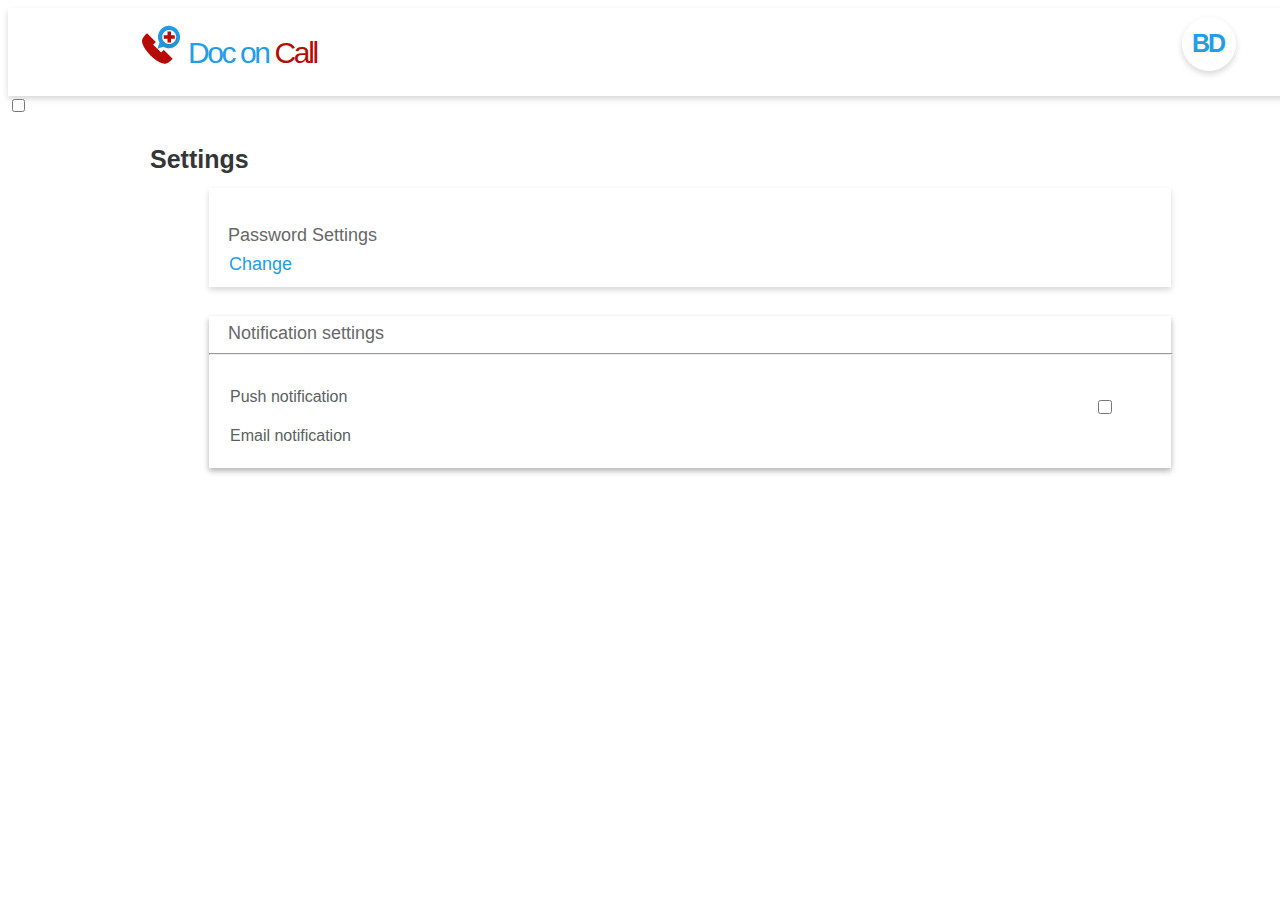
<file: settings.html>
<!DOCTYPE html>
<html lang="en">

<head>
    <meta charset="UTF-8">
    <meta name="viewport" content="width=device-width, initial-scale=1.0">
    <meta http-equiv="X-UA-Compatible" content="ie=edge">
    <title>Settings</title>
    <style>
        @import url(css/settings.css);
    </style>
</head>

<body>
    <header>
        <a id="logo" href="index.html"></a>
        <p id="title">Doc on <span id="call">Call</span></p>
        <a href="notifications.html" id="noti">Notifications</a>
        <div id="circle"></div>
        <p id="initials">BD</p>
    </header>
    <section>
        <h1>Settings</h1>
        <div id="password"></div>
        <p id="password">Password Settings <span id="password"><a href="change_password.html"> Change</a></span></p>
    </section>
    <section>
        <div id="noti"></div>
        <p id="not">Notification settings</p>
        <hr id="first">
        <p id="not1">Push notification</p>
        <input type="checkbox" name="" id="Pnotif">
        <p id="not2">Email notification</p>
        <input type="checkbox" name="" id="Enotif">
    </section>

</body>

</html>
</file>
